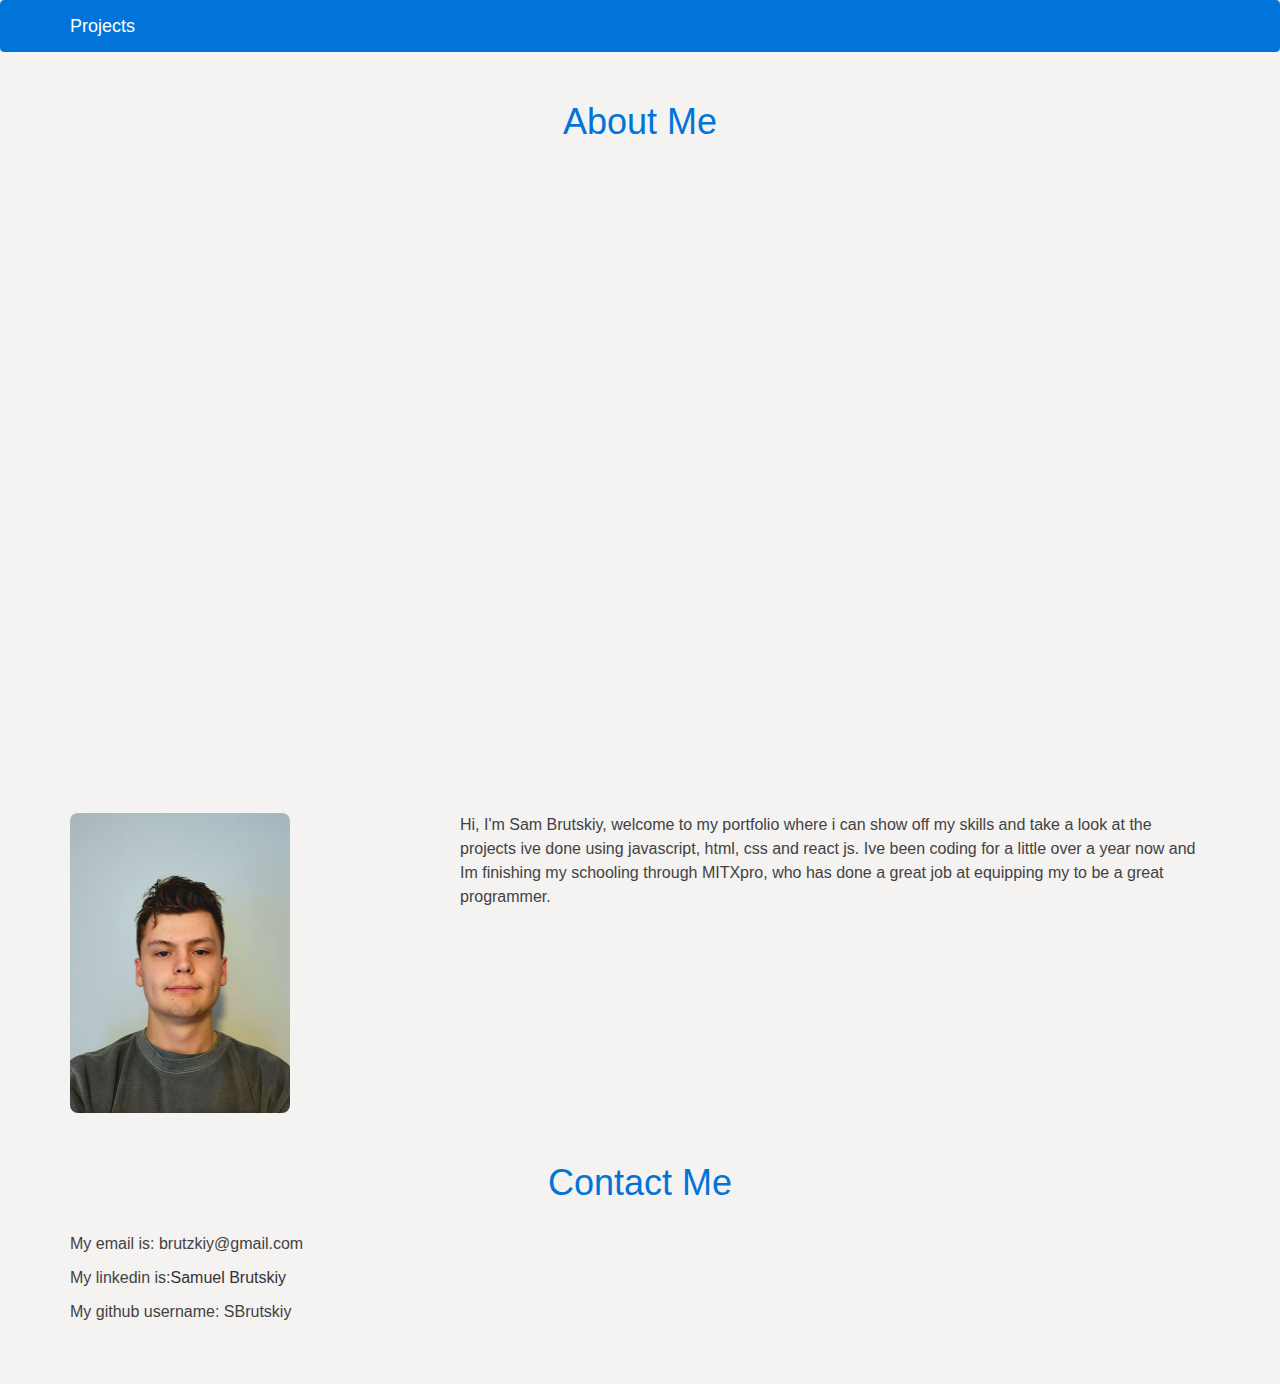
<file: index.html>
<!DOCTYPE html>
<html lang="en">
  <head>
    <meta charset="UTF-8" />
    <title>My Portfolio</title>
    <link
      rel="stylesheet"
      href="https://maxcdn.bootstrapcdn.com/bootstrap/3.3.7/css/bootstrap.min.css"
    />
    <link rel="stylesheet" href="styles.css" />
  </head>
  <body>
    <header>
      <nav class="navbar navbar-default">
        <div class="container">
          <div class="navbar-header">
            <button
              type="button"
              class="navbar-toggle collapsed"
              data-toggle="collapse"
              data-target="#navbar-collapse"
            >
              <span class="sr-only">Toggle navigation</span>
              <span class="icon-bar"></span>
              <span class="icon-bar"></span>
              <span class="icon-bar"></span>
            </button>
            <a href="ProjectsTab.html" class="navbar-brand">Projects</a>
          </div>
        </div>
      </nav>
    </header>

    <section id="about" class="container">
      <h2>About Me</h2>
      <div class="embed-responsive embed-responsive-16by9">
        <iframe
          class="embed-responsive-item"
          src="https://www.youtube.com/embed/kkPwB42z-H0"
          allowfullscreen
        ></iframe>
      </div>
      <!-- bio -->
      <div class="row">
        <div class="col-md-4">
          <img
            class="img-styles"
            src="PortfolioSelfie.jpg"
            alt="My Photo"
            width="220"
            height="300"
          />
        </div>
        <div class="col-md-8">
          <p>
            Hi, I'm Sam Brutskiy, welcome to my portfolio where i can show off
            my skills and take a look at the projects ive done using javascript,
            html, css and react js. Ive been coding for a little over a year now
            and Im finishing my schooling through MITXpro, who has done a great
            job at equipping my to be a great programmer.
          </p>
        </div>
      </div>
    </section>

    <section id="contact" class="container">
      <h2>Contact Me</h2>
      <p>My email is: brutzkiy@gmail.com</p>
      <p>
        My linkedin is:<a
          class="styled-link"
          href="https://www.linkedin.com/in/samuel-brutskiy-027079228/"
          >Samuel Brutskiy</a
        >
      </p>
      <p>My github username: SBrutskiy</p>
    </section>

    <script src="https://code.jquery.com/jquery-3.3.1.min.js"></script>
    <script src="https://maxcdn.bootstrapcdn.com/bootstrap/3.3.7/js/bootstrap.min.js"></script>
  </body>
</html>
</file>
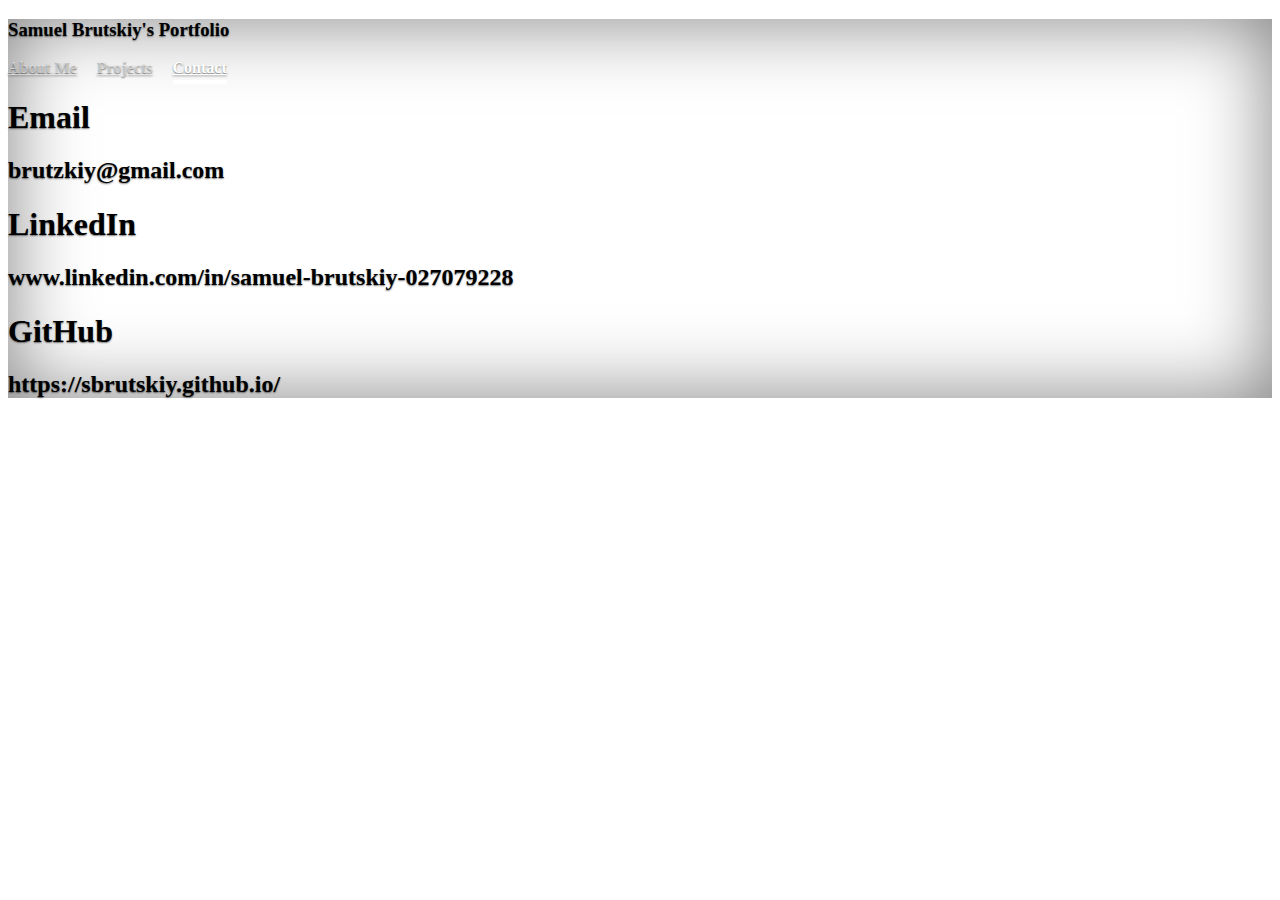
<file: contactinfo.html>
<!doctype html>
<html lang="en" class="h-100">
  <head>
    <meta charset="utf-8">
    <meta name="viewport" content="width=device-width, initial-scale=1">
    <meta name="description" content="">
    <meta name="author" content="Mark Otto, Jacob Thornton, and Bootstrap contributors">
    <meta name="generator" content="Hugo 0.88.1">
    <title>Sam's Portfolio</title>

    <link rel="canonical" href="https://getbootstrap.com/docs/5.1/examples/cover/">
    <link href="https://cdn.jsdelivr.net/npm/bootstrap@5.1.3/dist/css/bootstrap.min.css" rel="stylesheet" integrity="sha384-1BmE4kWBq78iYhFldvKuhfTAU6auU8tT94WrHftjDbrCEXSU1oBoqyl2QvZ6jIW3" crossorigin="anonymous">
    <style>
      .bd-placeholder-img {
        font-size: 1.125rem;
        text-anchor: middle;
        -webkit-user-select: none;
        -moz-user-select: none;
        user-select: none;
      }

      @media (min-width: 768px) {
        .bd-placeholder-img-lg {
          font-size: 3.5rem;
        }
      }
    </style>
    <link href="stylesheet.css" rel="stylesheet">
  </head>
  <body class="d-flex h-100 text-center text-white bg-dark">
    
<div class="cover-container d-flex w-100 h-100 p-3 mx-auto flex-column">
  <header class="mb-auto">
    <div>
      <h3 class="float-md-start mb-0">Samuel Brutskiy's Portfolio</h3>
      <nav class="nav nav-masthead justify-content-center float-md-end">
        <a class="nav-link" aria-current="page" href="index.html">About Me</a>
        <a class="nav-link" href="projects.html">Projects</a>
        <a class="nav-link active" href="contactinfo.html">Contact</a>
      </nav>
    </div>
  </header>

  <main class="px-3">
    <h1>Email</h1>
    <h2>brutzkiy@gmail.com</h2>
    <h1>LinkedIn</h1>
    <h2 href= "www.linkedin.com/in/samuel-brutskiy-027079228 ">www.linkedin.com/in/samuel-brutskiy-027079228 </h2>
    <h1>GitHub</h1>
    <h2 href="https://sbrutskiy.github.io/">https://sbrutskiy.github.io/</h2>

  </main>

  <footer class="mt-auto text-white-50">

  </footer>
</div>


    
  </body>
</html>
</file>
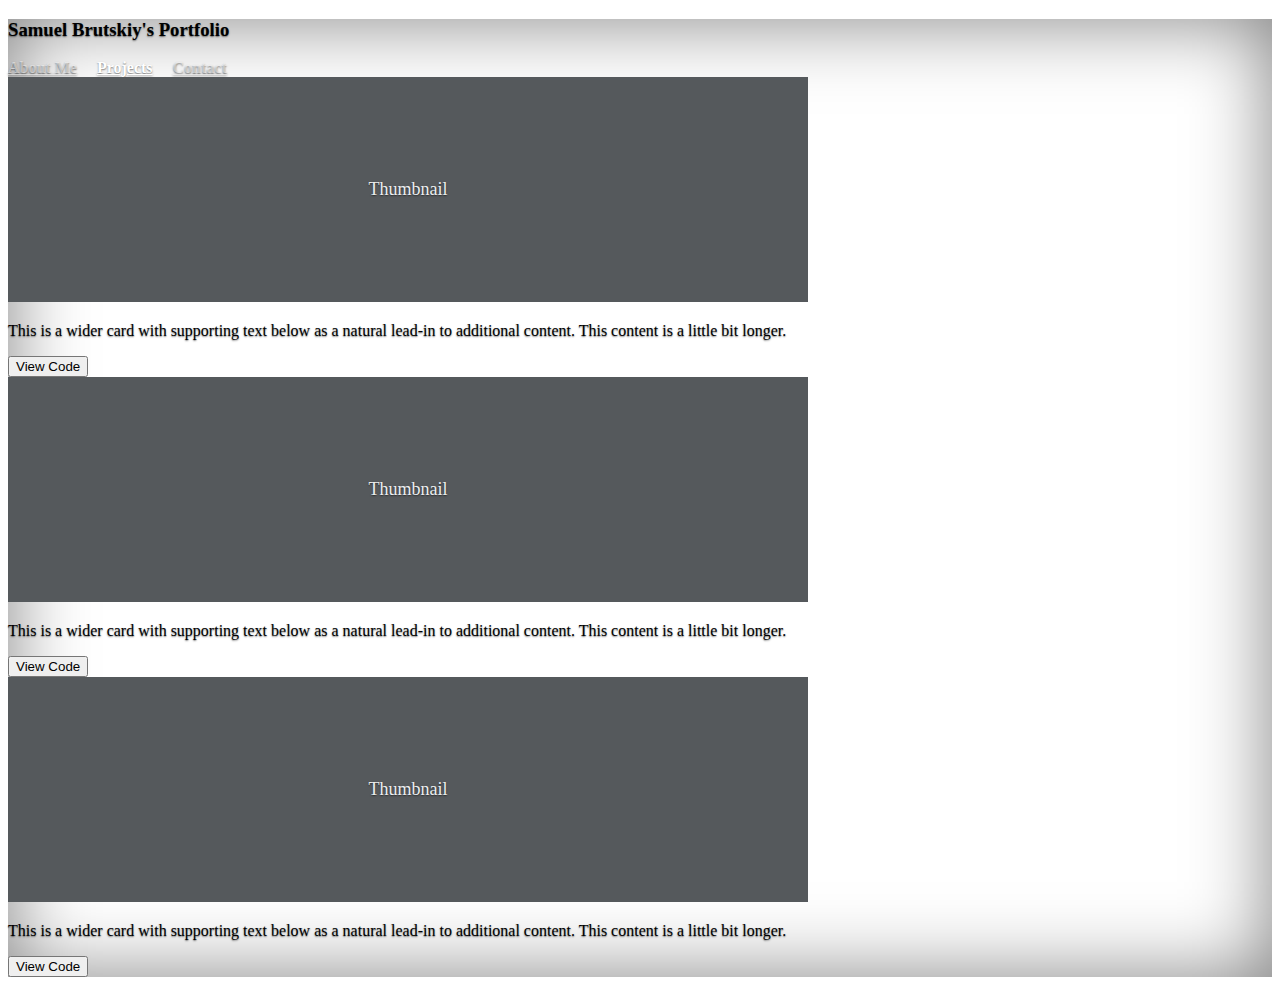
<file: projects.html>
<!doctype html>
<html lang="en" class="h-100">
  <head>
    <meta charset="utf-8">
    <meta name="viewport" content="width=device-width, initial-scale=1">
    <meta name="description" content="">
    <meta name="author" content="Mark Otto, Jacob Thornton, and Bootstrap contributors">
    <meta name="generator" content="Hugo 0.88.1">
    <title>Sam's Portfolio</title>

    <link rel="canonical" href="https://getbootstrap.com/docs/5.1/examples/cover/">
    <link href="https://cdn.jsdelivr.net/npm/bootstrap@5.1.3/dist/css/bootstrap.min.css" rel="stylesheet" integrity="sha384-1BmE4kWBq78iYhFldvKuhfTAU6auU8tT94WrHftjDbrCEXSU1oBoqyl2QvZ6jIW3" crossorigin="anonymous">
    <style>

      .bd-placeholder-img {
        font-size: 1.125rem;
        text-anchor: middle;
        -webkit-user-select: none;
        -moz-user-select: none;
        user-select: none;
      }

      @media (min-width: 768px) {
        .bd-placeholder-img-lg {
          font-size: 3.5rem;
        }
      }
    </style>
    <link href="stylesheet.css" rel="stylesheet">
  </head>
  <body class="d-flex h-100 text-center text-white bg-dark">
    
<div class="cover-container d-flex w-100 h-100 p-3 mx-auto flex-column">
  <header class="mb-auto">
    <div>
      <h3 class="float-md-start mb-0">Samuel Brutskiy's Portfolio</h3>
      <nav class="nav nav-masthead justify-content-center float-md-end">
        <a class="nav-link " aria-current="page" href="index.html">About Me</a>
        <a class="nav-link active " href="projects.html">Projects</a>
        <a class="nav-link" href="contactinfo.html">Contact</a>
      </nav>
    </div>
  </header>

  <main>
 <div class="album py-5">
     <div class="container">
     <div class="row row-cols-1 row-cols-sm-2 row-cols-md-3 g-3">
     <div class="col">
        <div class="card shadow-sm">
          <svg class="bd-placeholder-img card-img-top" width="100%" height="225" xmlns="http://www.w3.org/2000/svg" role="img" aria-label="Placeholder: Thumbnail" preserveAspectRatio="xMidYMid slice" focusable="false"><title>Placeholder</title><rect width="100%" height="100%" fill="#55595c"/><text x="50%" y="50%" fill="#eceeef" dy=".3em">Thumbnail</text></svg>

          <div class="card-body">
            <p class="card-text">This is a wider card with supporting text below as a natural lead-in to additional content. This content is a little bit longer.</p>
            <div class="d-flex justify-content-between align-items-center">
              <div class="btn-group">
                <button type="button" class="btn btn-sm btn-outline-secondary">View Code</button>
              </div>
            </div>
          </div>
        </div>
      </div>
      <div class="col">
        <div class="card shadow-sm">
          <svg class="bd-placeholder-img card-img-top" width="100%" height="225" xmlns="http://www.w3.org/2000/svg" role="img" aria-label="Placeholder: Thumbnail" preserveAspectRatio="xMidYMid slice" focusable="false"><title>Placeholder</title><rect width="100%" height="100%" fill="#55595c"/><text x="50%" y="50%" fill="#eceeef" dy=".3em">Thumbnail</text></svg>

          <div class="card-body">
            <p class="card-text">This is a wider card with supporting text below as a natural lead-in to additional content. This content is a little bit longer.</p>
            <div class="d-flex justify-content-between align-items-center">
              <div class="btn-group">
                <button type="button" class="btn btn-sm btn-outline-secondary">View Code</button>
              </div>
            </div>
          </div>
        </div>
      </div>
      <div class="col">
        <div class="card shadow-sm">
          <svg class="bd-placeholder-img card-img-top" width="100%" height="225" xmlns="http://www.w3.org/2000/svg" role="img" aria-label="Placeholder: Thumbnail" preserveAspectRatio="xMidYMid slice" focusable="false"><title>Placeholder</title><rect width="100%" height="100%" fill="#55595c"/><text x="50%" y="50%" fill="#eceeef" dy=".3em">Thumbnail</text></svg>

          <div class="card-body">
            <p class="card-text">This is a wider card with supporting text below as a natural lead-in to additional content. This content is a little bit longer.</p>
            <div class="d-flex justify-content-between align-items-center">
              <div class="btn-group">
                <button type="button" class="btn btn-sm btn-outline-secondary">View Code</button>
              </div>
            </div>
          </div>
        </div>
      </div>
     </div>
     </div>
 </div>
  </main>

  <footer class="mt-auto text-white-50">

  </footer>
</div>


    
  </body>
</html>
</file>
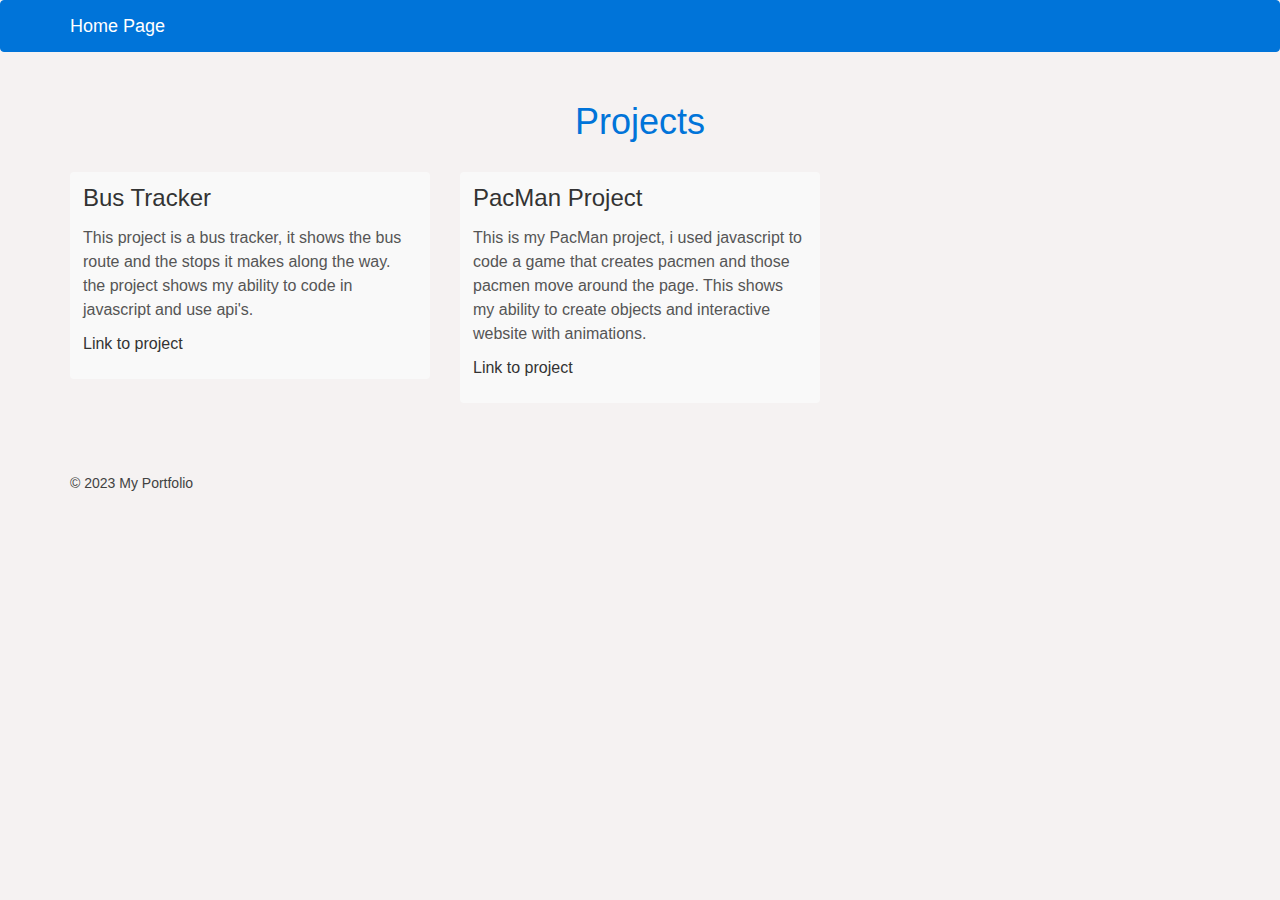
<file: ProjectsTab.html>
<!DOCTYPE html>
<html lang="en">
  <head>
    <meta charset="UTF-8" />
    <title>Projects | My Portfolio</title>
    <link
      rel="stylesheet"
      href="https://maxcdn.bootstrapcdn.com/bootstrap/3.3.7/css/bootstrap.min.css"
    />
    <link rel="stylesheet" href="styles.css" />
  </head>
  <body>
    <header>
      <nav class="navbar navbar-default">
        <div class="container">
          <div class="navbar-header">
            <button
              type="button"
              class="navbar-toggle collapsed"
              data-toggle="collapse"
              data-target="#navbar-collapse"
            >
              <span class="sr-only">Toggle navigation</span>
              <span class="icon-bar"></span>
              <span class="icon-bar"></span>
              <span class="icon-bar"></span>
            </button>
            <a href="index.html" class="navbar-brand">Home Page</a>
          </div>
        </div>
      </nav>
    </header>

    <section id="projects" class="container">
      <h2>Projects</h2>
      <div class="row">
        <div class="col-md-4">
          <div class="thumbnail">
            <div class="caption">
              <h3>Bus Tracker</h3>
              <p>
                This project is a bus tracker, it shows the bus route and the
                stops it makes along the way. the project shows my ability to
                code in javascript and use api's.
              </p>
              <p>
                <a href="https://sbrutskiy.github.io/BusTracker/"
                  >Link to project</a
                >
              </p>
            </div>
          </div>
        </div>
        <div class="col-md-4">
          <div class="thumbnail">
            <div class="caption">
              <h3>PacMan Project</h3>
              <p>
                This is my PacMan project, i used javascript to code a game that
                creates pacmen and those pacmen move around the page. This shows
                my ability to create objects and interactive website with
                animations.
              </p>
              <p>
                <a href="https://sbrutskiy.github.io/PacMan/"
                  >Link to project</a
                >
              </p>
            </div>
          </div>
        </div>
      </div>
    </section>

    <footer>
      <div class="container">
        <p>&copy; 2023 My Portfolio</p>
      </div>
    </footer>

    <script src="https://ajax.googleapis.com/ajax/libs/jquery/3.2.1/jquery.min.js"></script>
    <script src="https://maxcdn.bootstrapcdn.com/bootstrap/3.3.7/js/bootstrap.min.js"></script>
  </body>
</html>
</file>
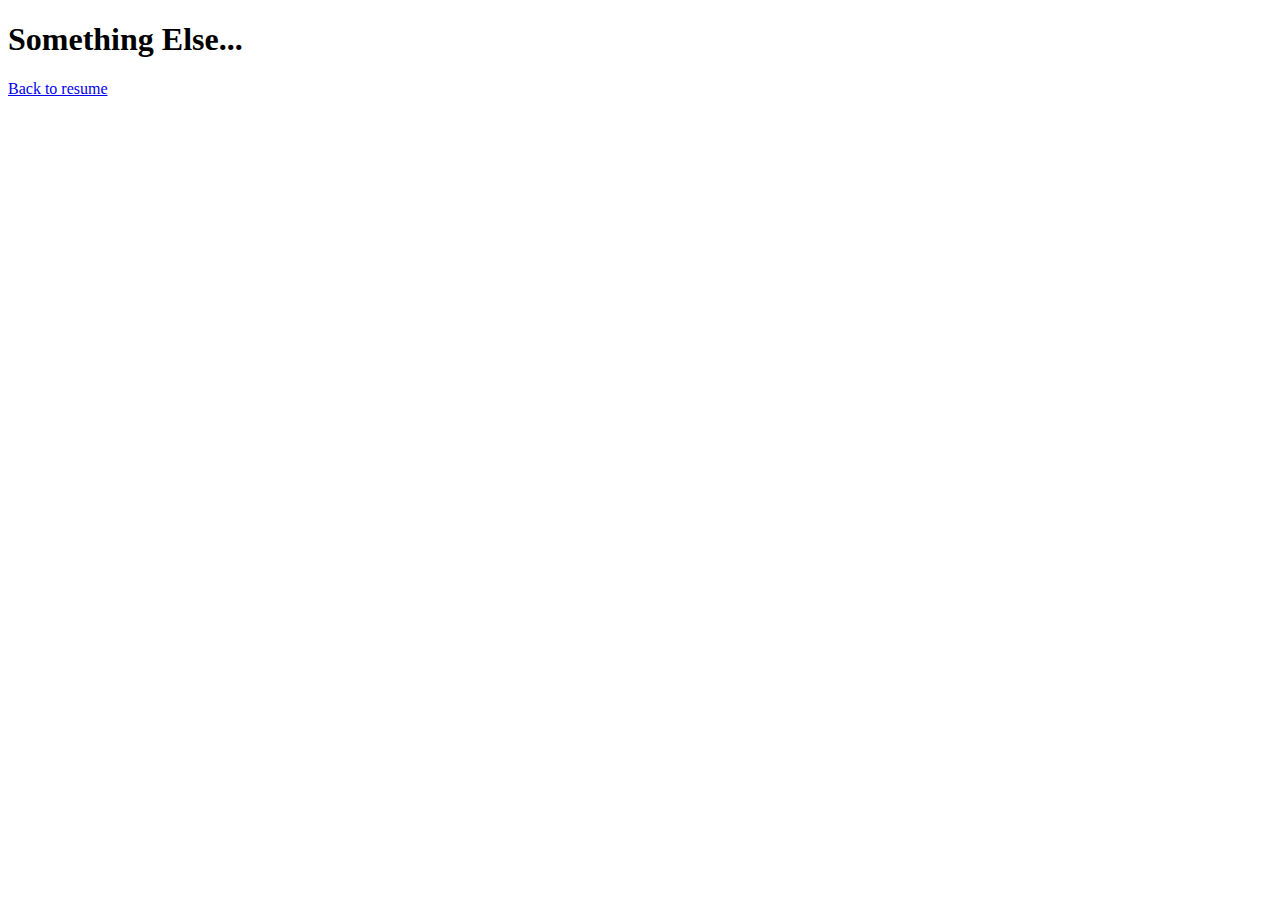
<file: something.html>
<!DOCTYPE html>
<html lang="en">
<head>
    <meta charset="UTF-8">
    <meta http-equiv="X-UA-Compatible" content="IE=edge">
    <meta name="viewport" content="width=device-width, initial-scale=1.0">
    <title>Something</title>
</head>
<body>
    <h1>Something Else...</h1>
    <a href="index.html">Back to resume</a>
</body>
</html>
</file>
<file: styles.css>
body {
    font-family: 'Helvetica Neue', sans-serif;
    color: #424242;
    background-color: #f5f2f2;
  }
  a:hover {
    background-color: lightgray;
  }
  a{
    color: #333;
  }
  /* Header */
  .navbar-default {
    background-color: #0074D9;
    border-color: #0074D9;
  }
  .navbar-default .navbar-brand {
    color: #fff;
  }
  .navbar-default .navbar-nav > li > a {
    color: #fff;
  }
  .navbar-default .navbar-nav > li > a:hover,
  .navbar-default .navbar-nav > li > a:focus {
    background-color: #00599C;
  }
  
  /* Main sections */
  section {
    margin: 50px 0;
  }
  section h2 {
    margin-top: 0;
    margin-bottom: 30px;
    font-size: 36px;
    text-align: center;
    color: #0074D9;
  }
  section p {
    font-size: 16px;
    line-height: 1.5em;
  }
  .thumbnail {
    background-color: #f9f9f9;
    border: none;
  }
  .caption {
    padding: 15px;
  }
  .caption h3 {
    margin-top: 0;
    margin-bottom: 15px;
    font-size: 24px;
    color: #333;
  }
  .caption p {
    font-size: 16px;
    line-height: 1.5em;
    color: #555;
  }
  
  /* Form */
  form {
    max-width: 400px;
    margin: 0 auto;
  }
  .form-group {
    margin-bottom: 20px;
  }
  label {
    display: block;
    margin-bottom: 5px;
    font-size: 16px;
    font-weight: bold;
    color: #0074D9;
  }
  input[type="text"], textarea {
    width: 100%;
    padding: 10px;
    border: 1px solid #ccc;
    border-radius: 4px;
    font-size: 16px;
    color: #555;
  }
  input[type="submit"] {
    display: block;
    width: 100%;
    padding: 10px;
    border: none;
    border-radius: 4px;
    background-color: #0074D9;
    color: #fff;
    font-size: 16px;
    cursor: pointer;
  }
  input[type="submit"]:hover {
    background-color: #00599C;
  }
  .img-styles{
    border-radius: 8px;
  }
</file>
<file: stylesheet.css>
/* Custom default button */
.btn-secondary,
.btn-secondary:hover,
.btn-secondary:focus {
  color: rgb(0, 0, 0);
  text-shadow: none; /* Prevent inheritance from `body` */
}


/*
 * Base structure
 */

body {
  text-shadow: 0 .05rem .1rem rgba(0, 0, 0, .5);
  box-shadow: inset 0 0 5rem rgba(0, 0, 0, .5);
}

.cover-container {
  max-width: 42em;
}


/*
 * Header
 */

.nav-masthead .nav-link {
  padding: .25rem 0;
  font-weight: 700;
  color: rgba(255, 255, 255, .5);
  background-color: transparent;
  border-bottom: .25rem solid transparent;
}

.nav-masthead .nav-link:hover,
.nav-masthead .nav-link:focus {
  border-bottom-color: rgba(255, 255, 255, .25);
}

.nav-masthead .nav-link + .nav-link {
  margin-left: 1rem;
}

.nav-masthead .active {
  color: #fff;
  border-bottom-color: #fff;
}

.card-text{
    color: black;
}

.cover-container{
    max-width: 50em;
}
</file>
